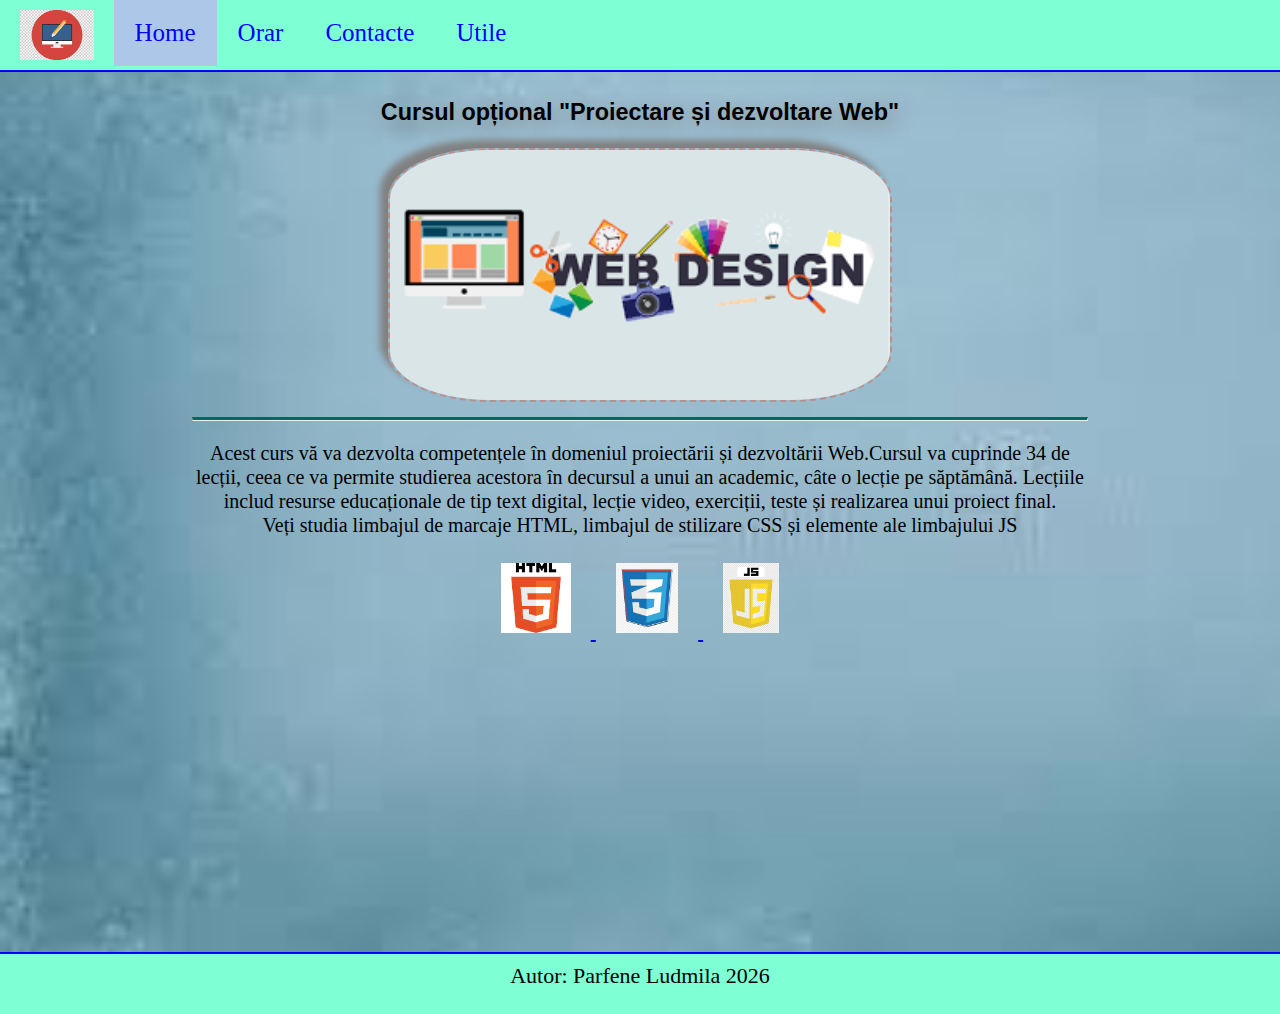
<file: index.html>
<!DOCTYPE html>
<html>
    <head>
        <title>  Proiect individual</title>
        <meta charset="UTF-8">
        <meta name="viewport" content="width=device-width, initial-scale=1.0" />
        <link rel="icon" href="images/monitor.png" type="image/png" /> 
        <link rel="stylesheet" type="text/css" href="css/style.css" />  
        <link rel="stylesheet" href="https://cdnjs.cloudflare.com/ajax/libs/font-awesome/4.7.0/css/font-awesome.min.css" />  
        <script src="js/main.js"></script>
    </head>
    
    <body>
      <header >
        <img class="header-logo"src="images/web.jpg" alt="log" />
        <div id="navbar" class="nav">
          <a href="index.html" class="activ"> Home </a>
          <a href="pagini/orar.html"> Orar    </a>
          <a href="pagini/contact.html"> Contacte </a>
          <a href="pagini/utile.html"> Utile </a> 
          <a class="hamburger-menu" onclick="mobileMenu()"><i class="fa fa-bars"></i></a>
        </div>
      </header>  
      <div class="container center">
        <h3> Cursul opțional "Proiectare și dezvoltare Web" </h3>    
        <img class=imag src="images/design.png"  width="500" alt="foto" /> 
        <hr>
        <p>Acest curs vă va dezvolta competențele în domeniul  proiectării și dezvoltării Web.Cursul va cuprinde 34 de lecții, ceea ce va permite studierea acestora în decursul a unui an academic, câte o lecție pe săptămână. 
        Lecțiile includ resurse educaționale de tip text digital, lecție video, exerciții, teste și realizarea unui proiect final. </br> Veți studia limbajul de marcaje HTML, limbajul de stilizare CSS și elemente ale limbajului JS 
        </p> 
        <a href="https://ro.wikipedia.org/wiki/HyperText_Markup_Language>" >
        <img  class="img-logo" src="images/logo_html.png" alt="logo_html">  
        </a>
        <a href="https://ro.wikipedia.org/wiki/Cascading_Style_Sheets">
        <img  class="img-logo" src="images/logo_css.jpg" alt="logo_css">
        </a>
        <a href="https://ro.wikipedia.org/wiki/JavaScript">
        <img  class="img-logo" src="images/logo_js.jpg" alt="logo_js">
        </a>
      </div> 
            
      <footer > 
       
         <div class="center footer-info">
           <span> Autor: Parfene Ludmila</span>
            <span id="an">  </span> 
         </div> 
      </footer>   
      <script src="js/main.js"></script>
    </body>
</html>
</file>
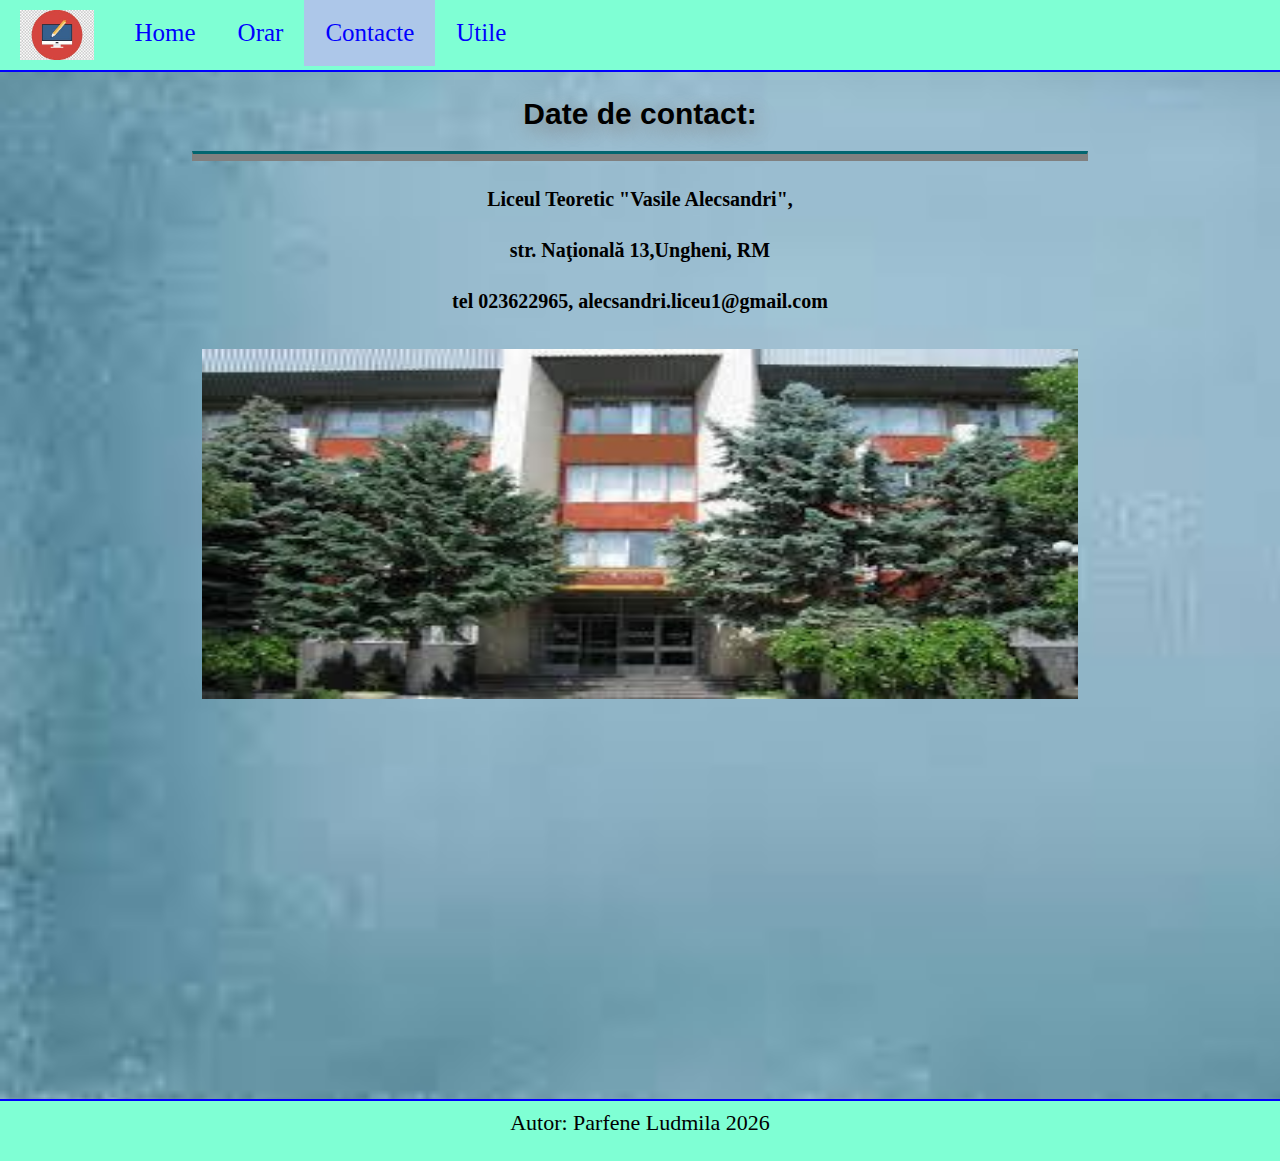
<file: pagini/contact.html>
<DOCTYPE html>
    <html>
        <head>
            <title> ex iframe </title>
            <meta charset="UTF-8" />
            <meta name="viewport" content="width=device-width, initial-scale=1.0"/>
            
            <link rel="icon" href="../images/monitor.png" type="image/png" /> 
            <link rel="stylesheet" type="text/css" href="../css/style.css" />
            <link rel="stylesheet" href="https://cdnjs.cloudflare.com/ajax/libs/font-awesome/4.7.0/css/font-awesome.min.css" />  
            <script src="../js/main.js"></script>
        </head>
        <body>
            <header >
                <img class="header-logo"src="../images/web.jpg" alt="log" />
                <div id="navbar" class="nav">
                    <a href="../index.html" > Home </a>
                    <a href="../pagini/orar.html">  Orar   </a>
                    <a href="contact.html" class="activ"> Contacte </a>
                    <a href="../pagini/utile.html" > Utile </a>
                    <a class="hamburger-menu" onclick="mobileMenu()"><i class="fa fa-bars"></i></a>
                </div>
            </header>  
            
            <div class="container ">
                <div class="center" >
                   <h2> Date de contact:</h2>
                   <hr size=8 color="grey"> 
                  <h4> Liceul Teoretic "Vasile Alecsandri",  </h4>
                  <h4> str. Naţională 13,Ungheni, RM</h4>
                  <h4> tel 023622965, alecsandri.liceu1@gmail.com </h4>
                </div>
                    <div class="container-iframe">
                        <img src="../images/liceu.jpg"  alt="liceu"  width="100%" height="350"/> 
                    </div>
               
                    <div class="container-iframe">
                        <iframe 
                            src="https://www.google.com/maps/embed?pb=!1m18!1m12!1m3!1d1355.2462517014562!2d27.79863408073778!3d47.20694489871391!2m3!1f0!2f0!3f0!3m2!1i1024!2i768!4f13.1!3m3!1m2!1s0x40cb0023fd20a9bd%3A0xa56833b6f4c0ad3d!2sLiceul%20Teoretic%20%22Vasile%20Alecsandri%22!5e0!3m2!1sru!2s!4v1596439072125!5m2!1sru!2s"
                            width="100%" height="350" frameborder="1" style="border:0;" allowfullscreen="" aria-hidden="false" tabindex="0">
                        </iframe>
                    </div>
               
            </div>
            
       <footer > 
        <div class="center footer-info">
          <span> Autor: Parfene Ludmila</span>
          <span id="an">  </span> 
        </div>
      </footer>   
      <script src="../js/main.js"></script>
        </body>
    </html>
</file>
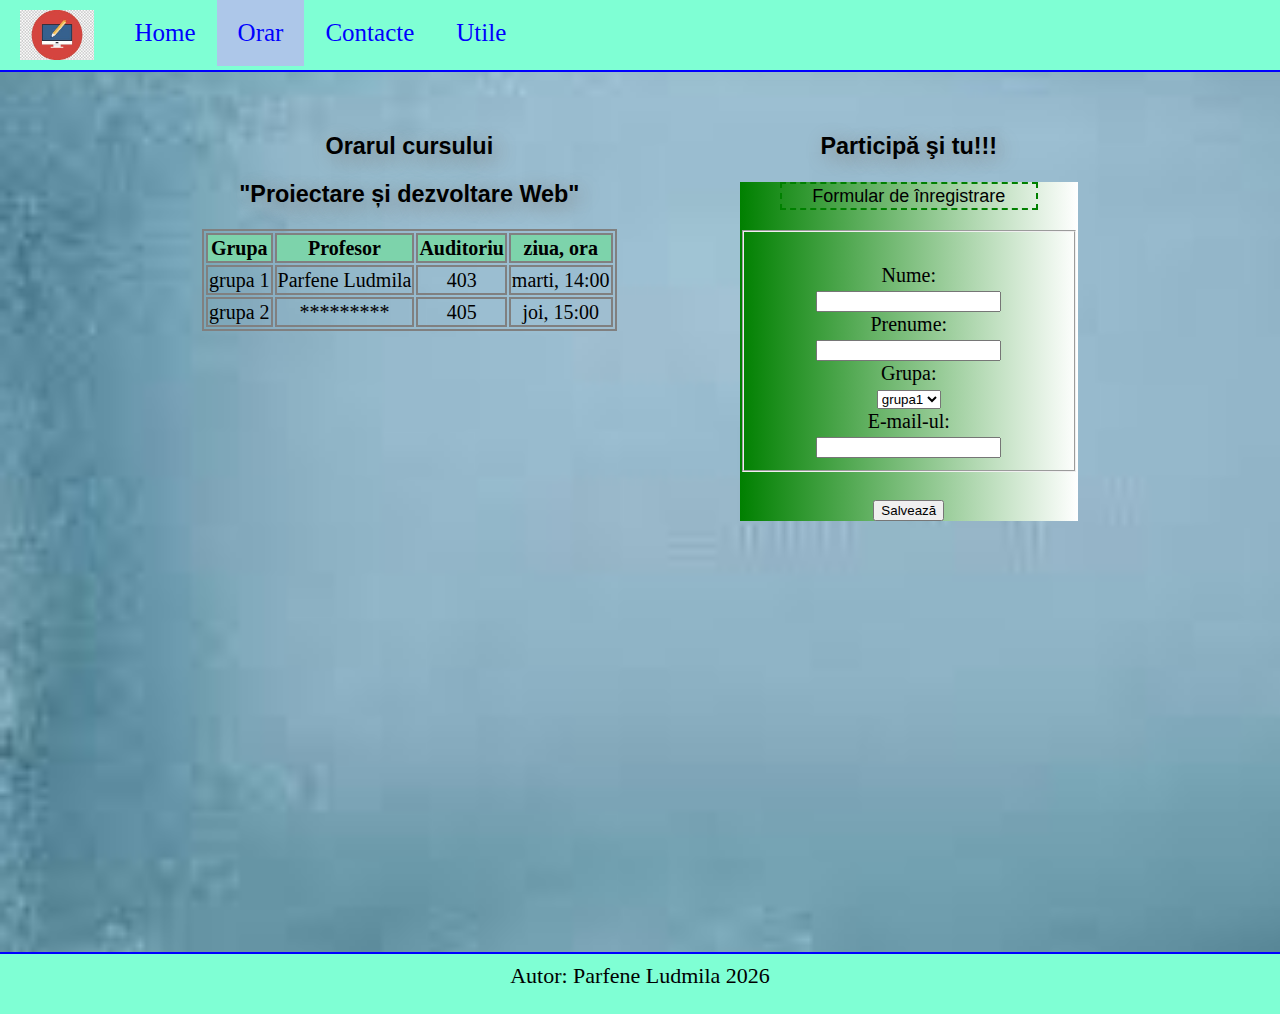
<file: pagini/orar.html>
<!DOCTYPE html>
<html>
    <head>
        <meta charset="UTF-8">
        <meta name="viewport" content="width=device-width, initial-scale=1.0"/>
        <title> Formular  </title>
        <link rel="icon" href="../images/ico_soare.png" type="image/x-icon" />
        <link rel="stylesheet" type="text/css" href="../css/style.css" />
        <link rel="stylesheet" href="https://cdnjs.cloudflare.com/ajax/libs/font-awesome/4.7.0/css/font-awesome.min.css" />  
        <script src="../js/main.js"></script>
    </head>
    <body>
        <header >
            <img class="header-logo"src="../images/web.jpg" alt="log" />
            <div id="navbar" class="nav">
                <a href="../index.html" > Home </a>
                <a href="orar.htmll"class="activ" > Orar  </a>
                <a href="../pagini/contact.html" > Contacte </a>
                <a href="../pagini/utile.html "> Utile </a> 
                <a class="hamburger-menu" onclick="mobileMenu()"><i class="fa fa-bars"></i></a>
            </div>
        </header>  
        
        <div class="container ">
        </br>
            <div class="row">
                <div class="col6 center">
                    
                    <div class="container-iframe">
                        <table > 
                            <caption>  <h3> Orarul cursului </h3>
                                <h3> "Proiectare și dezvoltare Web"  </h3></caption>
                            <tr>
                                <th> Grupa </th><th> Profesor</th><th>Auditoriu</th><th> ziua, ora</th>
                            </tr>
                            <tr>
                                <td>grupa 1</td></td> <td> Parfene Ludmila</td> <td>403</td><td>marti, 14:00</td>
                            </tr>
                            <tr>
                                <td>grupa 2</td> <td> ********* </td> <td>405</td> <td>joi, 15:00</td>              </td>
                            </tr>
                        
                      </table> 
                   </div>
                </div>
               <div class="col4 center ">
                <div class="container-iframe">
                 <h3> Participă şi tu!!! </h3>
                    <form autocomplete="off">
                        <div  class="cont">  Formular de înregistrare </div>
                      <fieldset>         </br>
                        <label for="nume"> Nume:</label> <br/>
                        <input type ="text" name="prenume" id="nume"/> <br/>
            
                        <label for="prenume"> Prenume:</label> <br/>
                        <input type ="text" name="prenume" id="prenume"/> <br/>
            
                        <label for="grupa"> Grupa:</label> <br/>
                        <select  name="grupa" id="grupa">
                            <option> grupa1</option>
                            <option>grupa2</option>
                        </select>
                    </br>
            
                        <label for="E-mail"> E-mail-ul:</label> <br/>
                        <input type ="email" name="E-mail" id="E-mail"/></br>
            
                      </fieldset> </br>
                        <input type="submit" value="Salvează" />
                    </form>
                </div>
               </div>
               
               </div>
            </div>
               
    </div>
            
    <footer > 
     <div class="center footer-info">
       <span> Autor: Parfene Ludmila</span>
       <span id="an">  </span> 
     </div>
   </footer>   
     <script src="../js/main.js"></script>
   </body>
</html>
</file>
<file: css/style.css>
body{
    margin: 0;
    background-image: url("../images/fundal2.jpg");
    background-size: cover;
    background-repeat: no-repeat;
    font-size: 20px;
    line-height: 120%;
}

header{
    background-color: aquamarine;
    min-height: 70px;
    border-bottom: 2px solid blue;
}
.header-logo{
    height: 50px;
    float: left;
    margin: 10px 20px 8px 20px;
}
header a{
    float:left;
    color: blue;
    text-decoration: none;
    font-size: 25px;
    padding: 21px;
}
header a.activ{
    background-color: #adc7e9;
}
header a:hover{
    background-color: #94c1d3bb;
}
.container{
    min-height: 95vh;
    padding: 5px 15% 20px 15%;
}
footer{
    background-color: aquamarine;
    min-height: 60px;
    border-top: 2px solid blue;
    }
.center{
    text-align: center;
}
h1,
h2,
h3{
    font-family: 'Lucida Sans', 'Lucida Sans Regular', 'Lucida Grande', 'Lucida Sans Unicode', Geneva, Verdana, sans-serif;
    text-shadow: 5px 5px 20px gray;
}
hr{
    border-top: 3px solid #026670;
}
.footer-info{
    margin-top: 10px;
    font-size: 22px;
}
img{
    max-width: 100%;
}
.img-logo{
    height: 70px;
    margin: 6px 20px 6px 20px; 
}
.img-logo:hover{
    transform: scale(1.1);
    transition: all linear 2s;
}
.fixat{
    position: fixed;
    bottom:0px;
    left:0px;
        }
  .imag{
    border: 2px dashed rosybrown;
    border-radius: 20%;
    box-shadow: -8px -8px 7px grey;
    animation-name: animat;
    animation-duration: 3s;
       }
 
table,th,td {
    border:2px solid gray;
    font-size:20px;
}
th{ 
    background-color: rgb(125, 211, 171);
}

.col1{ width: 10%;}
.col2{ width: 20%;}
.col3{ width: 30%;}
.col4{ width: 40%;}
.col5{ width: 50%;}
.col6{ width: 60%;}
.col7{ width: 70%;}
.col8{ width: 80%;}
.col9{ width: 90%;}
.col10{ width: 100%;}
[class*="col"] {
    float: left;}
.row {
overflow: hidden;
}

    form {
        background: linear-gradient(to right, green, white);
    }
    .cont{
        text-align: center;
        font-size: large;
        font-family: Arial, Helvetica, sans-serif;
        font-weight: 400;
        border: 2px dashed green;
        margin:20px 40px 20px 40px;
        padding: 10px 20px 20px 10 px;
    }
    .cont:hover {
        background-color:rgb(220, 238, 54);
    }
    @keyframes animat{
        50%{
          transform:translateX(30px);
        }
        100% {
          transform: translateX(0px);
        }
      }
    .hamburger-menu{
        display: none;
        float: right;
    }

   .container-iframe{
       margin:auto;
       padding: 10px;

   }

    @media (max-width: 770px){
        .container {
            padding:5px 5% 20px 5%;

        }
        [class*="col"] {
            width: 100%;}
        .nav a{
            display:none;
        }
        a.hamburger-menu{
            display:block;
            position: absolute;
            right: 0;
            top:0;
        }
        .nav.mobile a{
            float:none;
            display:block;
            text-align: left;
        }
    }
</file>
